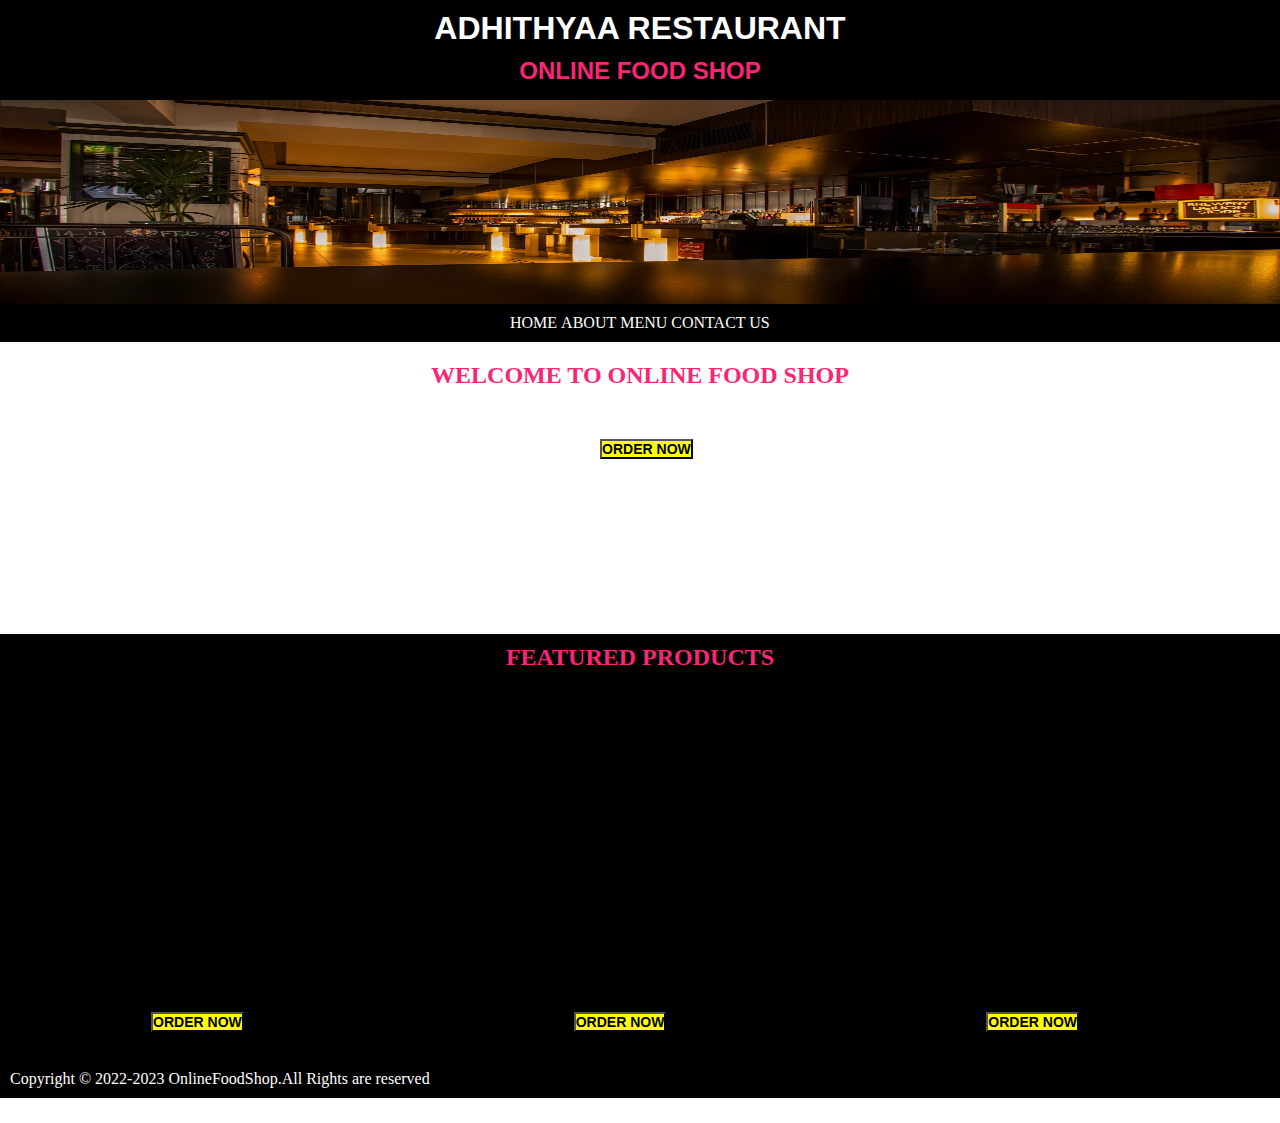
<file: Restaurant/index.html>
<!DOCTYPE html>
<html lang="en" dir="ltr">
  <head>
    <meta charset="utf-8">
    <title>restaurant page</title>
    <link rel="stylesheet" href="css/styles.css">
    <link rel="stylesheet" href="res.js">

  </head>
  <body>
  <div class="reshead">
      <h1>ADHITHYAA RESTAURANT</h1>
      <h2>ONLINE FOOD SHOP</h2>
  </div>
  <div>
    <img src="backgroundimage.jpg" alt="" height=210px width=1280px>
  </div>
  <div class="navi">
  <ul>
      <li><a href="#" id="abo" onclick="basic()">HOME</a></li>
      <li><a href="#">ABOUT</a></li>
      <li><a href="#">MENU</a></li>
      <li><a href="contact.html" target="_blank">CONTACT US</a></li>
    </ul>
  </div>

  <div class="welcome-image">
    <div class="intro">
    <h2>WELCOME TO ONLINE FOOD SHOP</h2>
  </div>
  <button class="button" type="button" name="button">ORDER NOW</button>
  <div class="prices">
    <h3>PRICES</h3>
  </div>
  <div class="spec">
    <h3>SPECIALS</h3>
</div>
</div>
<hr>
<div class="whole">
<div class="featured-head">
  <h2>FEATURED PRODUCTS</h2>
</div>
<div class="container">

<div class="row1">
<button type="button" name="button">ORDER NOW</button>
</div>
<div class="row2">
<button type="button" name="button">ORDER NOW</button>
</div>
<div class="row3">
<button type="button" name="button">ORDER NOW</button>
</div>
</div>
</div>
<hr>
<footer>Copyright © 2022-2023 OnlineFoodShop.All Rights are reserved</footer>




  </body>
</html>
</file>
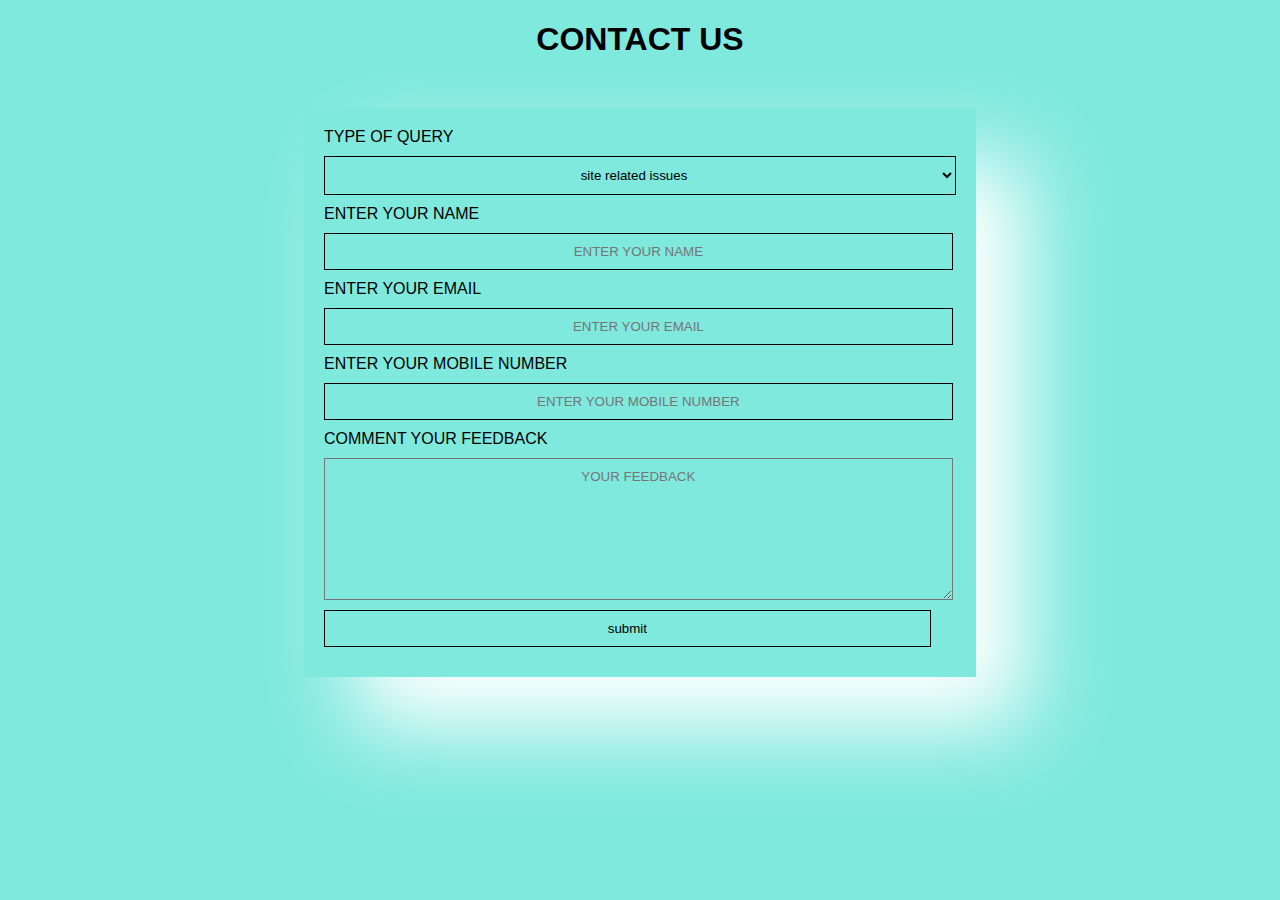
<file: Restaurant/contact.html>
<!DOCTYPE html>
<html lang="en" dir="ltr">
  <head>
    <meta charset="utf-8">
    <title>contacts</title>
    <link rel="stylesheet" href="css/contactstyles.css">
  </head>
  <body>
      <div class="">
    <h1>CONTACT US</h1>
  <form class="" action="index.html" method="post">
    <div class="query">
  <label for="">TYPE OF QUERY</label>
  <select class="" name="">
    <option value="">site related issues</option>
    <option value="">order issues</option>
    <option value="">food review</option>
    <option value="">feedback</option>
  </select>
  </div>
  <div class="">
    <label for="name">ENTER YOUR NAME</label>
    <input type="text" name="name" placeholder="ENTER YOUR NAME">
  </div>
  <div class="">
    <label for="id">ENTER YOUR EMAIL</label>
    <input type="email" name="email" placeholder="ENTER YOUR EMAIL">
  </div>
  <div class="">
    <label for="num">ENTER YOUR MOBILE NUMBER</label>
    <input type="text" name="" placeholder="ENTER YOUR MOBILE NUMBER">
  </div>
  <div class="">
    <label for="feed">COMMENT YOUR FEEDBACK</label>
    <textarea name="name" rows="8" cols="80" placeholder="YOUR FEEDBACK"></textarea>
</div>
<div >
  <input class="sub" type="submit" name="" value="submit">

</div>
  </form>
  </div>

  </body>
</html>
</file>
<file: Restaurant/css/styles.css>
*{
  margin:0;
  padding: 0;
}

.reshead{
  text-align: center;
font-family: sans-serif;
background-color: black;
height: 100px;


}
.reshead h1{
padding: 10px;
  color: white;
}
.reshead h2{
  color: #FB2576;
}
.navi {
position: relative;
bottom: 10px;
padding: 10px;
  background-color: black;
}
.navi li{
  display:inline;
  position: relative;
  left:500px;

}
.navi a{
  color:white;
  text-decoration: none;
}
.navi ul li a:hover{
  background-color: blue;
}
.welcome-image{
  background-image: url('https://images.pexels.com/photos/1907227/pexels-photo-1907227.jpeg');
  background-attachment: scroll;
  width:100%;
  height:300px;
  background-size:contain;
  position: relative;
  bottom: 10px;

}
.intro{
  color: #FB2576;
  text-align: center;
  padding: 20px;
}
.button{

  margin-top: 10px;
  position: relative;
  left:600px;
  top:20px;
  font-size: 0.877rem;
  font-weight: bold;
  background-color: yellow;
}
.prices{
  color: white;
  position: absolute;
  left:1160px;
}
.spec{
  color:white;
  position: relative;
  left:150px;
}
.featured-head{
  text-align: center;
  color: #FB2576;
}
.whole{
  background-color: black;
  padding: 10px;
  position: relative;
  bottom:20px;
}
.container{
  display: grid;
   grid-template-columns: repeat(auto-fit, minmax(350px, 1fr));
   margin: 41px;

}
.row1{
  background-image: url('https://images.pexels.com/photos/1431305/pexels-photo-1431305.jpeg?auto=compress&cs=tinysrgb&w=600');
  width:100%;
  height: 300px;
  position: relative;
  right:30px;
}
.row2{
  background-image: url('https://images.pexels.com/photos/12473311/pexels-photo-12473311.jpeg?auto=compress&cs=tinysrgb&w=600');
  width:100%;
  height: 300px;
  background-position: center;
  background-size: cover;

}
.row3{
  background-image:url('https://images.pexels.com/photos/1132558/pexels-photo-1132558.jpeg?auto=compress&cs=tinysrgb&w=600');
  width:100%;
  height: 300px;
  background-position: center;
  background-size: cover;
  position: relative;
  left:20px;
}
.row1 button{
  position: relative;
  top:300px;
  left:130px;
  font-size: 0.877rem;
  font-weight: bold;
  background-color: yellow;
}
.row2 button{
  position: relative;
  top:300px;
  left:130px;
  font-size: 0.877rem;
  font-weight: bold;
  background-color: yellow;
}
.row3 button{
  position: relative;
  top:300px;
  left:130px;
  font-size: 0.877rem;
  font-weight: bold;
  background-color: yellow;
}
footer{
  background-color: black;
  color: white;
  padding:10px;
  position:relative;
  bottom:25px;
}
</file>
<file: Restaurant/css/contactstyles.css>
*{
  text-align: center;
  background-color: #7FE9DE;
  font-family: sans-serif;
}
form{
  background-color: #7FE9DE;
  margin:50px auto;
  padding: 20px;
  width:50%;
  box-shadow: 50px 50px 80px white;
}
form label{
  display: block;
  text-align: left;

}
form input{
  display: block;
  width:96%;
  border: 1px solid black;
  margin-top: 10px;
  margin-bottom: 10px;
  padding:10px;
}
form select{
  display: block;
  width:100%;
  border: 1px solid black;
  margin-top: 10px;
  margin-bottom: 10px;
  padding:10px;
}
form textarea{
  display: block;
  width:96%;
  margin-top: 10px;
  margin-bottom: 10px;
  padding: 10px;
}
.sub:hover{
  background-color:  #7FE9DE;
}
</file>
